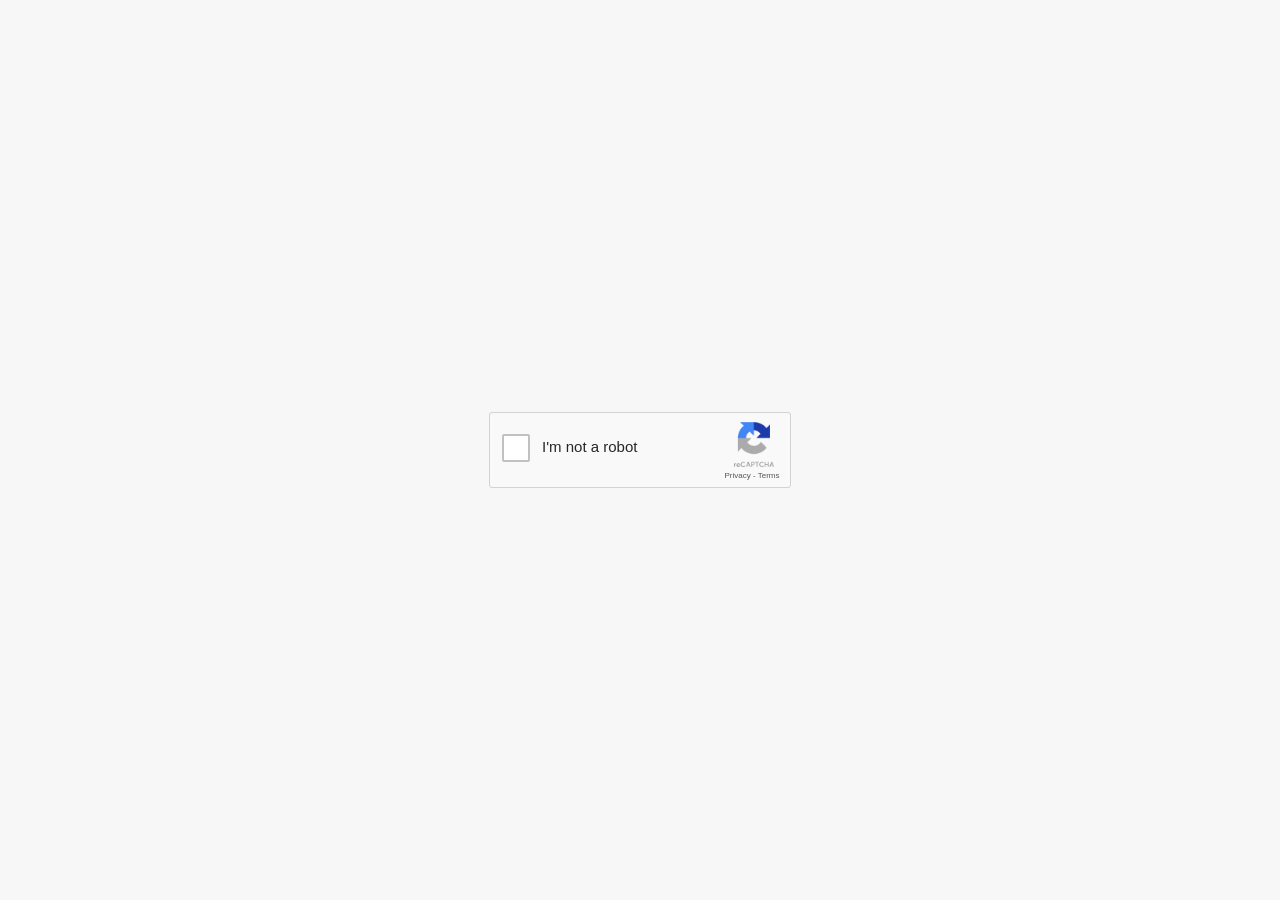
<file: index.html>
<!DOCTYPE html>
<html lang="en">
  <head>
    <meta charset="UTF-8" />
    <meta name="viewport" content="width=device-width, initial-scale=1.0" />
    <title>Document</title>
    <link rel="stylesheet" href="./assets/css/main.css" />
  </head>
  <body>
    <div class="container m-p">
      <div id="checkbox-window" class="checkbox-window m-p block">
        <div class="checkbox-container m-p">
          <button
            type="button"
            id="checkbox"
            class="checkbox m-p line-normal"
          ></button>
        </div>
        <p class="im-not-a-robot m-p line-normal">I'm not a robot</p>
        <img
          src="./assets/img/ca.png"
          class="captcha-logo line-normal"
          alt=""
        />
        <br />
        <p class="checkbox-desc m-p line-normal">
          <a href="https://www.google.com/intl/en/policies/privacy/">Privacy</a>
          - <a href="https://www.google.com/intl/en/policies/terms/">Terms</a>
        </p>
        <img class="spinner" alt="" id="spinner" />
      </div>

      <div id="verify-window" class="verify-window">
        <div class="verify-container">
          <header class="verify-header">
            <span class="verify-header-text-medium m-p block">Verification</span>
            <span class="verify-header-text-big m-p block">Complete</span>
            <span class="verify-header-text-medium m-p block"></span>
          </header>
          <main class="verify-main">
            <p id="verification-status">Checking this browser locally...</p>
          </main>
        </div>
        <footer class="verify-container verify-footer">
          <button
            type="button"
            class="verify-verify-button block"
            id="verify-verify-button"
          >
            Verify
          </button>
        </footer>
      </div>

      <section id="final-loader" class="final-loader" hidden aria-live="polite">
        <div class="final-loader-inner">
          <div class="final-loader-heading">
            <span>LOADING...</span>
            <span id="loader-percent">0%</span>
          </div>
          <div class="progress-track" aria-hidden="true">
            <div id="progress-bar" class="progress-bar"></div>
          </div>
        </div>
      </section>
    </div>
    <script src="./assets/js/main.js"></script>
  </body>
</html>
</file>
<file: assets/css/main.css>
body {
    margin: 0;
    min-height: 100vh;
    display: flex;
    align-items: center;
    justify-content: center;
    background-color: #f7f7f7;
  }

  [hidden] {
    display: none !important;
  }

  .container {
    font-family: Roboto, helvetica, arial, sans-serif;
    position: relative;
    width: 100%;
    display: flex;
    align-items: center;
    justify-content: center;
  }

  .m-p {
    margin: 0;
    padding: 0;
  }
  
  .block {
    display: block;
  }
  
  code {
    font-size: 9px;
    margin-left: 2px;
    color: gray;
  }
  
  .line-normal {
    line-height: normal;
  }
  
  .checkbox-window {
    height: 74px;
    width: 300px;
    background-color: #f9f9f9;
    border-radius: 3px;
    border: 1px solid #d3d3d3;
  }
  
  .checkbox-window a {
    color: #555;
    text-decoration: none;
  }
  
  .checkbox-window a:hover {
    color: #555;
    text-decoration: underline;
  }
  
  .checkbox-container {
    width: 28px;
    height: 28px;
  }
  
  .checkbox {
    position: relative;
    background-color: #fff;
    border-radius: 2px;
    height: 100%;
    width: 100%;
    border: 2px solid #c1c1c1;
    margin: 21px 0 0 12px;
    outline: none;
    font-family: Roboto, helvetica, arial, sans-serif;
    transition: width 500ms, height 500ms, border-radius 500ms, margin-top 500ms,
      margin-left 500ms, opacity 700ms;
  }
  
  .checkbox:hover {
    border: 2px solid #b2b2b2;
  }
  
  .im-not-a-robot {
    position: relative;
    left: 52px;
    bottom: 3px;
    font-size: 15px;
    color: #282727;
  }
  
  .captcha-logo {
    position: relative;
  
    left: 244px;
    bottom: 36px;
    width: 40px;
    height: 45px;
    vertical-align: baseline;
    padding-bottom: 4px;
  }
  
  .checkbox-desc {
    color: #555555;
    position: relative;
    font-size: 8px;
    text-align: center;
    bottom: 40px;
    left: 112px;
  }
  
  .spinner {
    visibility: hidden;
    position: relative;
    top: -85px;
    left: 12px;
    height: 20px;
    width: 20px;
    border: 2px solid rgba(0, 0, 0, 0.1);
    border-top: 2px solid #333;
    border-radius: 50%;
    visibility: hidden;
    opacity: 0;
    transition: opacity 0.5s linear;
    animation: spin 1s linear infinite;
  }
  
  @keyframes spin {
    0% {
      transform: rotate(0deg);
    }
  
    100% {
      transform: rotate(360deg);
    }
  }
  
  .verify-window {
    font-family: Roboto, helvetica, arial, sans-serif;
    opacity: 0;
    position: absolute;
    visibility: hidden;
    margin: auto;
    width: 310px;
    background-color: #fff;
    border: 1px solid #cecece;
    -webkit-box-shadow: 5px 6px 7px -3px rgba(0, 0, 0, 0.12);
    box-shadow: 5px 6px 7px -3px rgba(0, 0, 0, 0.12);
    transition: opacity 400ms;
  }
  
  ol {
    counter-reset: item;
    list-style-type: none;
    list-style-position: outside;
    padding-left: 0;
  }
  
  ol li {
    counter-increment: item;
    margin-bottom: 10px;
  }
  
  ol li::before {
    content: counter(item) ". ";
    color: #1a73e8;
    font-weight: bold;
    margin-right: 10px;
    margin-left: 10px;
  }
  
  .verify-container {
    padding: 8px;
  }
  
  .verify-header {
    background-color: #1a73e8;
    padding: 16px 16px 24px 16px;
    color: #fff;
  }
  
  .verify-header-text-small {
    font-size: 14px;
    line-height: normal;
  }
  
  .verify-header-text-medium {
    font-size: 16px;
  }
  
  .verify-header-text-big {
    font-size: 24px;
    font-weight: 700;
  }
  
  .verify-main {
    padding: 5px;
    color: #111;
    font-size: 13px;
  }

  .extension-integration {
    border-top: 1px solid #e5e5e5;
    margin-top: 12px;
    padding-top: 8px;
  }

  .extension-integration p {
    margin: 6px 0;
  }

  .extension-integration a,
  .extension-integration button {
    display: inline-block;
    margin: 4px 6px 4px 0;
    font: inherit;
  }

  .extension-integration button {
    border: 1px solid #5a89e2;
    border-radius: 3px;
    background: #5a89e2;
    color: #fff;
    cursor: pointer;
    padding: 6px 8px;
  }

  .extension-integration button:disabled {
    cursor: wait;
    opacity: 0.6;
  }

  .final-loader {
    position: fixed;
    inset: 0;
    display: grid;
    place-items: center;
    background: #100304;
    color: #cfcaca;
    font: 400 14px/1.4 Roboto, helvetica, arial, sans-serif;
  }

  .final-loader-inner {
    width: min(220px, calc(100vw - 48px));
  }

  .final-loader-heading {
    display: flex;
    justify-content: space-between;
    align-items: center;
    margin-bottom: 8px;
    font-size: 14px;
    font-weight: 500;
    letter-spacing: 0.04em;
  }

  .progress-track {
    height: 10px;
    overflow: hidden;
    border-radius: 5px;
    background: #4b4748;
  }

  .progress-bar {
    height: 100%;
    width: 0;
    border-radius: inherit;
    background: #c9c5c5;
  }
  
  .verify-footer {
    border-top: 1px solid #cecece;
    padding: 10px 7px 10px 7px;
    color: #737373;
    display: grid;
    grid-template-columns: auto 102px;
    font-size: 13px;
  }
  
  .verify-footer-left {
    padding: 5px;
  }
  
  .verify-verify-button {
    text-transform: uppercase;
    background-color: #5a89e2;
    color: #fff;
    text-align: center;
    width: 100%;
    padding: 12px 0 12px 0;
    text-decoration: none;
    font-weight: 600;
    height: min-content;
    border-radius: 3px;
    font-size: 14px;
    border: none;
    outline: none;
    cursor: not-allowed;
  }
</file>
